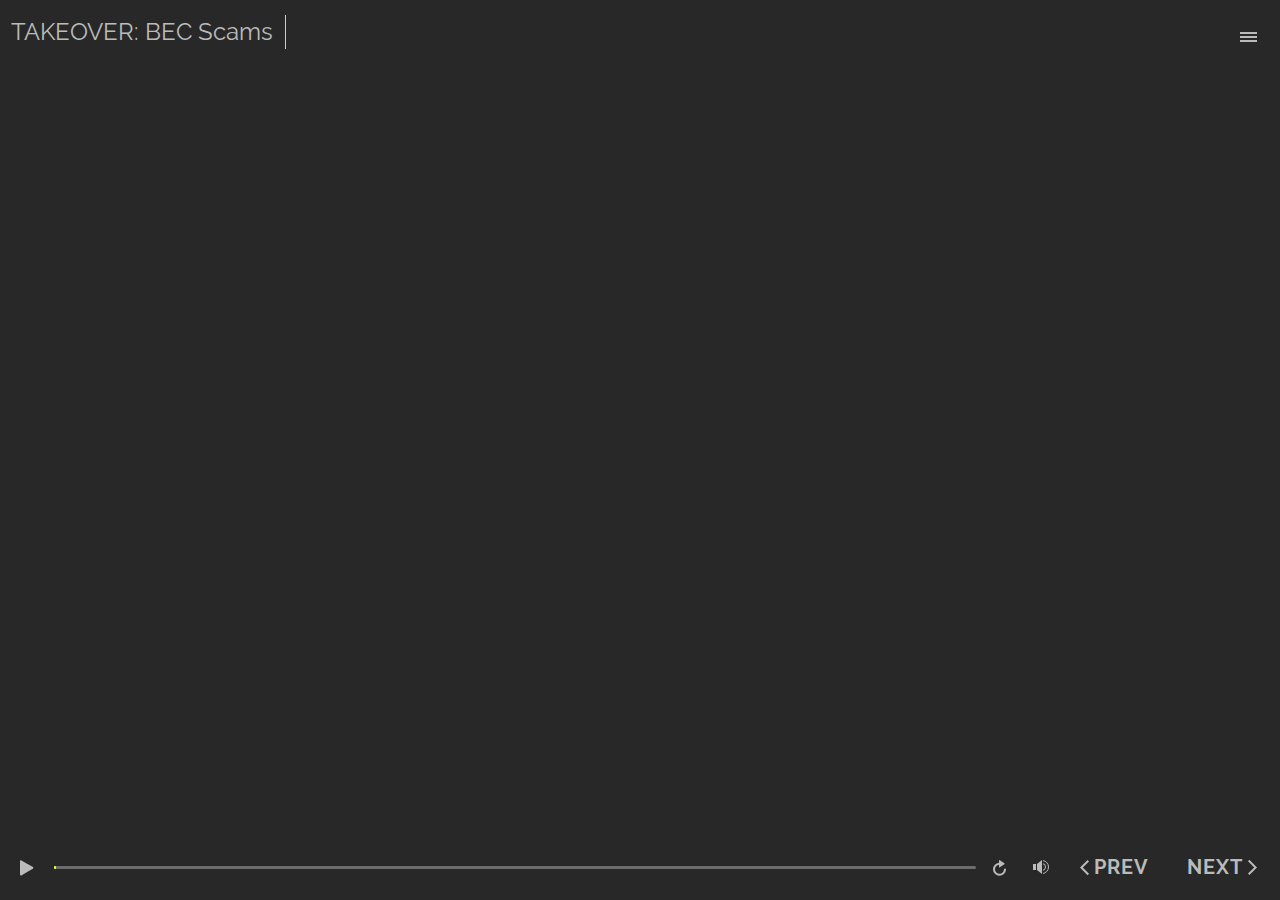
<file: index_lms.html>
﻿<!doctype html>
<html lang="en-US">
<head>
  <meta charset="utf-8">
  <!-- Created using Storyline 360 x64 - http://www.articulate.com  -->
  <!-- version: 3.95.33670.0 -->
  <title>TAKEOVER: BEC Scams</title>
  <meta http-equiv="x-ua-compatible" content="IE=edge"/>
  <meta name="viewport" content="width=device-width,initial-scale=1,user-scalable=no,shrink-to-fit=no,minimal-ui"/>
  <meta name="apple-mobile-web-app-capable" content="yes"/>
  <style>
    html, body { height: 100%; padding: 0; margin: 0 }
    #app { height: 100%; width: 100%; }
  </style>

  <script>
    window.DS = {};
    window.globals = {
      DATA_PATH_BASE: '',
      HAS_FRAME: true,
      HAS_SLIDE: true,

      lmsPresent: true,
      tinCanPresent: false,
      cmi5Present: false,
      aoSupport: false,
      scale: 'noscale',
      captureRc: false,
      browserSize: 'fullscreen',
      bgColor: '#282828',
      features: 'DropInAcc,DropInBase,DropInCore,DropInInteractions,DropInMisc,DropInVectors,DropInVideo,LayerPresentAsDialog,MultipleQuizTracking,UpdatedThemeEditor',
      themeName: 'unified',
      preloaderColor: '#FFFFFF',
      suppressAnalytics: false,
      productChannel: 'stable',
      publishSource: 'storyline',
      aid: 'aid|053595e7-3308-47da-b753-83b6ddf6baba',
      cid: '0480328d-a0ab-47b8-8a6e-e6f3475de3a8',
      playerVersion: '3.95.33670.0',
      publishTimestamp: '2025-05-13T16:54:00.5833841Z',
      maxIosVideoElements: 10,
      connectionSettings: { message: 'You%20are%20offline.%20Trying%20to%20reconnect...', useDarkTheme: false, mode: 'disabled' },
      hasFeature: function(feature) {
        return this.features.split(',').includes(feature);
      },
      
      parseParams: function(qs) {
        if (window.globals.parsedParams != null) {
          return window.globals.parsedParams;
        }
        qs = (qs || window.location.search.substr(1)).split('+').join(' ');
        var params = {},
            tokens,
            re = /[?&]?([^=]+)=([^&]*)/g;

        while (tokens = re.exec(qs)) {
          params[decodeURIComponent(tokens[1]).trim()] =
            decodeURIComponent(tokens[2]).trim();
        }
        window.globals.parsedParams = params;
        return params;
      }

    };
  </script>
  <script>
    var isIe11 = ('ActiveXObject' in window || window.MSBlobBuilder != null)
      && window.msCrypto != null && !window.ActiveXObject;
    if (isIe11) {
      window.globals.unsupportedBrowser = true;
      document.write(atob('[base64]'));
    }
  </script>

  <script>
    if (window.globals.hasFeature('MultiLanguageSinglePackageSupport')) {
      
      
    }
  </script>

  <script src="lms/scormdriver.js" charset="utf-8"></script>
  <script>window.THREE = { };</script>
  
</head>
<body style="background: #282828" class="cs-HTML theme-unified">
  <!-- 360 -->
  <script>!function(){var e,i=/iPhone/i,o=/iPod/i,n=/iPad/i,t=/\biOS-universal(?:.+)Mac\b/i,r=/\bAndroid(?:.+)Mobile\b/i,a=/Android/i,d=/(?:SD4930UR|\bSilk(?:.+)Mobile\b)/i,p=/Silk/i,l=/Windows Phone/i,u=/\bWindows(?:.+)ARM\b/i,b=/BlackBerry/i,s=/BB10/i,c=/Opera Mini/i,f=/\b(CriOS|Chrome)(?:.+)Mobile/i,h=/Mobile(?:.+)Firefox\b/i,v=function(e){return void 0!==e&&"MacIntel"===e.platform&&"number"==typeof e.maxTouchPoints&&e.maxTouchPoints>1&&"undefined"==typeof MSStream};e=function(e){var m={userAgent:"",platform:"",maxTouchPoints:0};e||"undefined"==typeof navigator?"string"==typeof e?m.userAgent=e:e&&e.userAgent&&(m={userAgent:e.userAgent,platform:e.platform,maxTouchPoints:e.maxTouchPoints||0}):m={userAgent:navigator.userAgent,platform:navigator.platform,maxTouchPoints:navigator.maxTouchPoints||0};var g=m.userAgent,y=g.split("[FBAN");void 0!==y[1]&&(g=y[0]),void 0!==(y=g.split("Twitter"))[1]&&(g=y[0]);var A=function(e){return function(i){return i.test(e)}}(g),w={apple:{phone:A(i)&&!A(l),ipod:A(o),tablet:!A(i)&&(A(n)||v(m))&&!A(l),universal:A(t),device:(A(i)||A(o)||A(n)||A(t)||v(m))&&!A(l)},amazon:{phone:A(d),tablet:!A(d)&&A(p),device:A(d)||A(p)},android:{phone:!A(l)&&A(d)||!A(l)&&A(r),tablet:!A(l)&&!A(d)&&!A(r)&&(A(p)||A(a)),device:!A(l)&&(A(d)||A(p)||A(r)||A(a))||A(/\bokhttp\b/i)},windows:{phone:A(l),tablet:A(u),device:A(l)||A(u)},other:{blackberry:A(b),blackberry10:A(s),opera:A(c),firefox:A(h),chrome:A(f),device:A(b)||A(s)||A(c)||A(h)||A(f)},any:!1,phone:!1,tablet:!1};return w.any=w.apple.device||w.android.device||w.windows.device||w.other.device,w.phone=w.apple.phone||w.android.phone||w.windows.phone,w.tablet=w.apple.tablet||w.android.tablet||w.windows.tablet,w}(),"object"==typeof exports&&"undefined"!=typeof module?module.exports=e:"function"==typeof define&&define.amd?define((function(){return e})):this.isMobile=e}();
    window.isMobile.apple.tablet = window.isMobile.apple.tablet ||
      (navigator.platform === 'MacIntel' && navigator.maxTouchPoints > 1);
    window.isMobile.apple.device = window.isMobile.apple.device || window.isMobile.apple.tablet;
    window.isMobile.tablet = window.isMobile.tablet || window.isMobile.apple.tablet;
    window.isMobile.any = window.isMobile.any || window.isMobile.apple.tablet;
  </script>

  <div id="focus-sink" tabindex="-1"></div>

  <div id="preso"></div>
  <script>
    (function() {

      var classTypes = [ 'desktop', 'mobile', 'phone', 'tablet' ];

      var addDeviceClasses = function(prefix, testObj) {
        var curr, i;
        for (i = 0; i < classTypes.length; i++) {
          curr = classTypes[i];
          if (testObj[curr]) {
            document.body.classList.add(prefix + curr);
          }
        }
      };

      var params = window.globals.parseParams(),
          isDevicePreview = params.devicepreview === '1',
          isPhoneOverride = params.deviceType === 'phone' || (isDevicePreview && params.phone == '1'),
          isTabletOverride = (params.deviceType === 'tablet' || isDevicePreview) && !isPhoneOverride,
          isMobileOverride = isPhoneOverride || isTabletOverride;

      var deviceView = {
        desktop: !window.isMobile.any && !isMobileOverride,
        mobile: window.isMobile.any || isMobileOverride,
        phone: isPhoneOverride || (window.isMobile.phone && !isTabletOverride),
        tablet: isTabletOverride || window.isMobile.tablet
      };

      window.globals.deviceView = deviceView;
      window.isMobile.desktop = !window.isMobile.any;
      window.isMobile.mobile = window.isMobile.any;

      addDeviceClasses('view-', deviceView);

    })();
  </script>
  
  <script src='story_content/triggers.js' type=text/javascript></script>
<script src='story_content/user.js' type=text/javascript></script>
  <div class="slide-loader"></div>

  <script>
    var doc = document, loader = doc.body.querySelector('.slide-loader'); [ 1, 2, 3 ].forEach(function(n) { var d = doc.createElement('div'); d.style.backgroundColor = window.globals.preloaderColor; d.classList.add('mobile-loader-dot'); d.classList.add('dot' + n); loader.appendChild(d); });
  </script>

  <div class="mobile-load-title-overlay" style="display: none">
    <div class="mobile-load-title">TAKEOVER: BEC Scams</div>
  </div>

  <div class="mobile-chrome-warning"></div>

  
<style>
  .warn-connection-dialog {
    display: none;
    background: transparent;
    pointer-events: all;
    position: fixed;
    left: 0;
    top: 0;
    width: 100%;
    height: 100%;
    z-index: 999;
  }

  .warn-connection-content {
    pointer-events: all;
    border-radius: 4px;
    background: white;
    border: 1px solid #E7E7E7;
    color: #333333;
    box-shadow: 0 2px 4px rgba(0, 0, 0, 0.25);
    transition: all 150ms ease-out;
    position: absolute;
    white-space: nowrap;
  }

  .view-phone.is-landscape .warn-connection-content {
    left: 23px;
    bottom: 23px;
  }

  .view-tablet.is-landscape .warn-connection-content {
    left: 50%;
    top: 20px;
    transform: translateX(-50%);
  }

  .view-mobile.is-portrait .warn-connection-content {
    transform: translate(-50%, calc(-100% - 15px));
  }

  .warn-connection-content p {
    display: inline-block;
    margin: 0 8px 0 0;
    line-height: 33px;
    font-size: 11px;
  }

  .warn-connection-content svg {
    position: relative;
    vertical-align: middle;
    margin: 0 2px 2px 8px;
  }

  .view-desktop .warn-connection-content {
    left: 1.5em;
    bottom: 1.5em;
  }

  .view-desktop .warn-connection-content p {
    font-size: 1.1em;
  }

  .is-offline .warn-connection-dialog {
    display: block;
  }

  .is-offline .cs-panel * {
    pointer-events: none !important;
  }

  .is-offline .cs-panel {
    pointer-events: all !important;
  }

  .is-offline #nav-controls * {
    pointer-events: none !important;
  }

  .is-offline #nav-controls {
    pointer-events: all !important;
  }
</style>

<div class="warn-connection-dialog" role="alertdialog" aria-modal="true" tabindex="0" aria-labelledby="warn-connection-message">
  <div class="warn-connection-content">
    <svg width="17" height="15" viewBox="0 0 17 15" xmlns="http://www.w3.org/2000/svg">
      <path fill="#8F0000" stroke="white" d="M16.07,12.98 L15.88,12.23 L9.51,1.21 C8.97,0.26,7.6,0.26,7.06,1.21 L0.69,12.23 C0.15,13.16,0.81,14.36,1.91,14.36 H14.65 C15.47,14.36,16.05,13.7,16.07,12.98 Z"/>
      <path fill="white" stroke="white" d="M8.58,5.5 C8.35,5.28,8.5,5.35,8.21,5.32 C8.09,5.35,7.97,5.49,7.96,5.67 C7.97,5.79,7.98,5.92,7.98,6.04 L7.98,6.04 C7.99,6.17,8,6.31,8.01,6.43 L8.01,6.44 C8.03,6.92,8.06,7.41,8.09,7.9 L8.09,7.9 C8.12,8.39,8.14,8.88,8.17,9.37 C8.17,9.39,8.18,9.42,8.2,9.44 C8.23,9.46,8.25,9.47,8.28,9.47 C8.31,9.47,8.34,9.46,8.35,9.44 C8.37,9.43,8.38,9.4,8.39,9.35 L8.39,9.34 C8.39,9.24,8.4,9.15,8.4,9.05 L8.4,9.05 C8.41,8.96,8.41,8.86,8.42,8.75 C8.43,8.44,8.45,8.12,8.47,7.81 L8.47,7.81 C8.49,7.49,8.51,7.18,8.53,6.87 C8.55,6.46,8.56,6.05,8.59,5.64 L8.6,5.62 C8.6,5.57,8.59,5.53,8.58,5.5 L8.21,5.32 Z"/>
      <circle fill="white" stroke="white" cx="8.3" cy="11.35" r="0.3"/>
    </svg>
    <p id="warn-connection-message">You are offline. Trying to reconnect...</p>
  </div>
</div>

<script>
  (function() {
    window.DS.connection = {
      warningShown: false,
      assets: {},
      loadingAssetGroup: false,
      retryDelay: 500
    };

    var connectionSettings = window.globals.connectionSettings || {};

    var useConnectionMessages = window.AbortController != null &&
      window.location.protocol != 'file:' &&
      connectionSettings.mode === 'normal';

    window.DS.connection.useConnectionMessages = useConnectionMessages;

    var assetCount = 0;
    var checkLoadedId;


    if (useConnectionMessages && connectionSettings != null) {
      var contentEl = document.querySelector('.warn-connection-content');
      var messageEl = contentEl.querySelector('p');

      if (connectionSettings.useDarkTheme) {
        contentEl.style.borderColor = '#BABBBA';
        contentEl.style.backgroundColor = '#282828';
        contentEl.style.color = '#FFFFFF';
      }

      if (connectionSettings.message != null) {
        messageEl.textContent = window.decodeURIComponent(connectionSettings.message);
      }
    }

    function checkAssetsReady() {
      for (var i in DS.connection.assets) {
        if (!DS.connection.assets[i].success) {
          return false;
        }
      }
      return true;
    }

    function stopAssetGroup() {
      if (!useConnectionMessages) { return; }

      assetCount = 0;

      DS.connection.oldAssetGroup = DS.connection.assets;
      DS.connection.assets = {};
      DS.connection.loadingAssetGroup = false;
      clearInterval(checkLoadedId);
    }

    function startAssetGroup() {
      if (!useConnectionMessages) { return; }
      var ticks = 0;
      clearInterval(checkLoadedId);
      checkLoadedId = setInterval(function() {
        var loaded = 0;
        if (assetCount === 0 && loaded === 0) {
          clearInterval(checkLoadedId);
          return;
        }

        for (var i in DS.connection.assets) {
          if (DS.connection.assets[i].success) {
            loaded++;
          }
        }

        if (assetCount === loaded && checkAssetsReady()) {
          for (var i in DS.connection.assets) {
            if (DS.connection.assets[i].action) {
              DS.connection.assets[i].action();
            }
          }
          hideWarning();
          stopAssetGroup();
        }
      }, 100)
    }

    function requiredAsset(url, action, retry, type) {
      if (!useConnectionMessages) { return; }
      if (DS.connection.assets[url]) { return; }

      DS.connection.assets[url] = {
        success: false, action: action, retry: retry, type: type
      };
      assetCount = Object.keys(DS.connection.assets).length;
      if (!DS.connection.loadingAssetGroup) {
        startAssetGroup();
      }
      DS.connection.loadingAssetGroup = true;
    }

    function assetLoaded(url) {
      if (!useConnectionMessages) { return; }
      if (DS.connection.assets[url]) {
        DS.connection.assets[url].success = true;
      }
    }

    function assetFailed(url) {
      if (!useConnectionMessages) { return; }
      if (!DS.connection.assets[url]) {
        if (/\.js$/.test(url) && url.indexOf('transcripts') === -1) {
          setTimeout(function() {
            if (DS.connection.lastSlideLoaded != null) {
              DS.connection.lastSlideLoaded();
            }
          }, DS.connection.retryDelay);
        }
        return;
      }
      if (!DS.connection.warningShown) { showWarning(); }
      if (DS.connection.assets[url].retry) {
        setTimeout(function() {
          if (!DS.connection.assets[url].success) {
            DS.connection.assets[url].retry()
          }
        }, DS.connection.retryDelay);
      }
    }

    function hideWarning() {
      document.body.classList.remove('is-offline');
      DS.connection.warningShown = false;
      enableKeys();
    }
    DS.connection.hideWarning = hideWarning

    function showWarning(btn) {
      document.body.classList.add('is-offline')
      DS.connection.warningShown = true;
      updateWarningPosition();
      disableKeys();
    }

    function updateWarningPosition() {
      if (!DS.connection.warningShown) {
        return;
      }

      var isPortrait = document.body.classList.contains('is-portrait');
      var isMobile = document.body.classList.contains('view-mobile');
      var warningEl = document.querySelector('.warn-connection-content');

      if (isPortrait && isMobile) {
        var slide = document.querySelector('.primary-slide');
        var slideRect = slide != null
          ? slide.getBoundingClientRect()
          : { top: window.innerHeight, left: 0, width: window.innerWidth };

        warningEl.style.top = `${slideRect.top}px`
        warningEl.style.left = `${slideRect.left + slideRect.width / 2}px`
      } else {
        warningEl.style.top = null;
        warningEl.style.left = null;
      }

      window.requestAnimationFrame(updateWarningPosition);
    }

    function onDisableKeyDown(e) {
      e.preventDefault();
      e.stopImmediatePropagation();
    }

    function onDisableKeyUp(e) {
      e.preventDefault();
      e.stopImmediatePropagation();
    }

    var accStyle = document.createElement('style');
    var warnDialogEl = document.querySelector('.warn-connection-dialog');

    function disableKeys() {
      if (DS.views && DS.views.nsStack && DS.views.nsStack.length === 1) {
        DS.views.nsStack[0].tabReachable = false
        DS.views.nsStack[0].updateTabIndex(true, true);
      }

      accStyle.innerHTML = '.acc-shadow-dom { display: none; }';
      document.body.appendChild(accStyle);

      warnDialogEl.parentNode.append(warnDialogEl);
      warnDialogEl.focus();
    }

    function enableKeys() {
      accStyle.remove();
      if (DS.views && DS.views.nsStack && DS.views.nsStack.length === 1 && DS.views.nsStack[0].name === '_frame') {
        DS.views.nsStack[0].tabReachable = true;
        DS.views.nsStack[0].updateTabIndex();
      }
    }

    // these will all be noops if the feature flag isn't set in
    // the data and `window.globals.features`
    DS.connection.requiredAsset = requiredAsset;
    DS.connection.assetLoaded = assetLoaded;
    DS.connection.assetFailed = assetFailed;
    DS.connection.stopAssetGroup = stopAssetGroup;
    DS.connection.startAssetGroup = startAssetGroup;
  })();
</script>


  <script>
    
    if (window.autoSpider && window.vInterfaceObject) {
      document.querySelector('.mobile-load-title-overlay').style.display = 'none';
    }
  </script>

  

  <link rel="stylesheet" href="html5/data/css/output.min.css" data-noprefix/>
</body>
<script src="html5/lib/scripts/bootstrapper.min.js"></script>
</html>
</file>
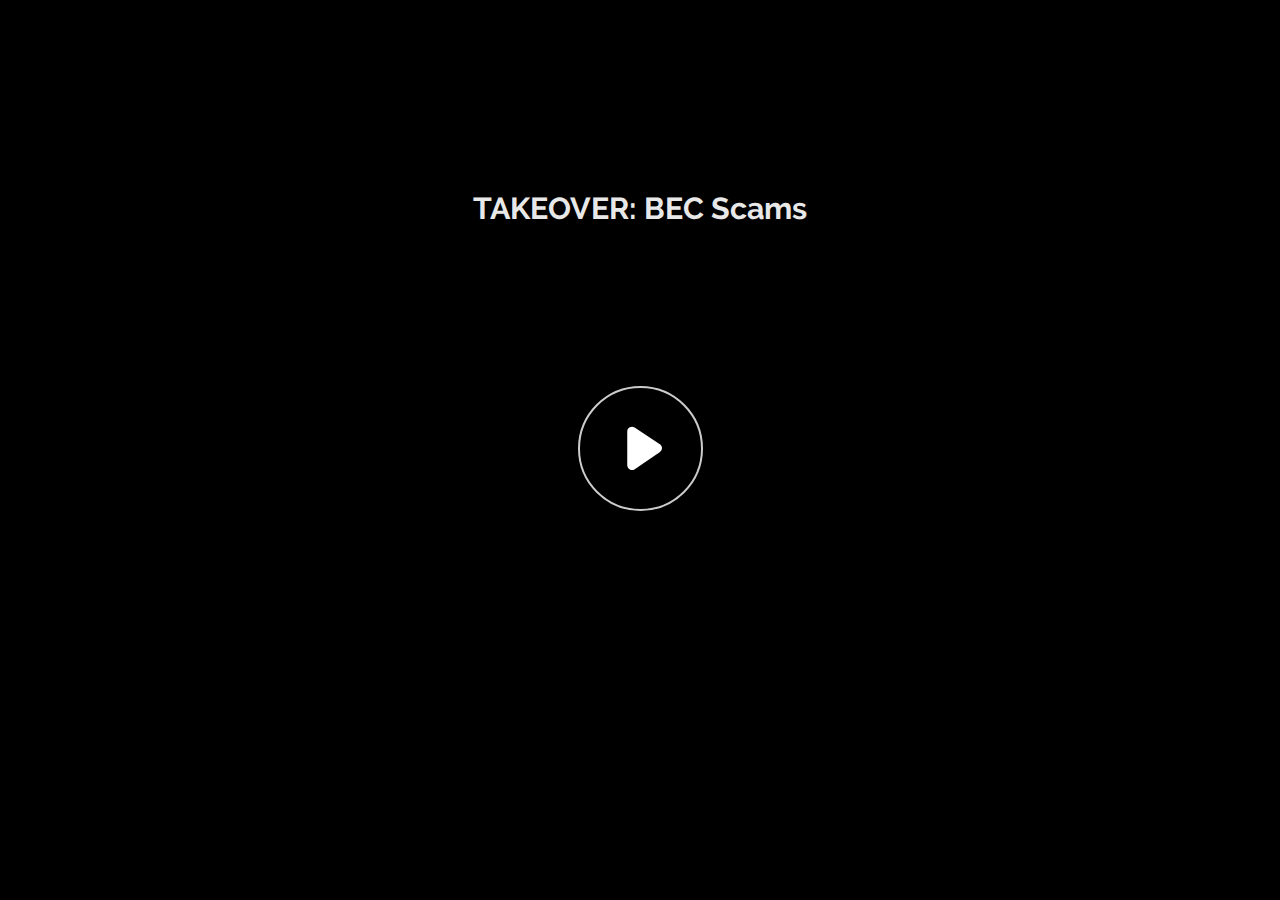
<file: story.html>
﻿<!doctype html>
<html lang="en-US">
<head>
  <meta charset="utf-8">
  <!-- Created using Storyline 360 x64 - http://www.articulate.com  -->
  <!-- version: 3.95.33670.0 -->
  <title>TAKEOVER: BEC Scams</title>
  <meta http-equiv="x-ua-compatible" content="IE=edge"/>
  <meta name="viewport" content="width=device-width,initial-scale=1,user-scalable=no,shrink-to-fit=no,minimal-ui"/>
  <meta name="apple-mobile-web-app-capable" content="yes"/>
  <style>
    html, body { height: 100%; padding: 0; margin: 0 }
    #app { height: 100%; width: 100%; }
  </style>

  <script>
    window.DS = {};
    window.globals = {
      DATA_PATH_BASE: '',
      HAS_FRAME: true,
      HAS_SLIDE: true,

      lmsPresent: false,
      tinCanPresent: false,
      cmi5Present: false,
      aoSupport: false,
      scale: 'noscale',
      captureRc: false,
      browserSize: 'fullscreen',
      bgColor: '#282828',
      features: 'DropInAcc,DropInBase,DropInCore,DropInInteractions,DropInMisc,DropInVectors,DropInVideo,LayerPresentAsDialog,MultipleQuizTracking,UpdatedThemeEditor',
      themeName: 'unified',
      preloaderColor: '#FFFFFF',
      suppressAnalytics: false,
      productChannel: 'stable',
      publishSource: 'storyline',
      aid: 'aid|053595e7-3308-47da-b753-83b6ddf6baba',
      cid: '0480328d-a0ab-47b8-8a6e-e6f3475de3a8',
      playerVersion: '3.95.33670.0',
      publishTimestamp: '2025-05-13T16:53:59.7484758Z',
      maxIosVideoElements: 10,
      connectionSettings: { message: 'You%20are%20offline.%20Trying%20to%20reconnect...', useDarkTheme: false, mode: 'disabled' },
      hasFeature: function(feature) {
        return this.features.split(',').includes(feature);
      },
      
      parseParams: function(qs) {
        if (window.globals.parsedParams != null) {
          return window.globals.parsedParams;
        }
        qs = (qs || window.location.search.substr(1)).split('+').join(' ');
        var params = {},
            tokens,
            re = /[?&]?([^=]+)=([^&]*)/g;

        while (tokens = re.exec(qs)) {
          params[decodeURIComponent(tokens[1]).trim()] =
            decodeURIComponent(tokens[2]).trim();
        }
        window.globals.parsedParams = params;
        return params;
      }

    };
  </script>
  <script>
    var isIe11 = ('ActiveXObject' in window || window.MSBlobBuilder != null)
      && window.msCrypto != null && !window.ActiveXObject;
    if (isIe11) {
      window.globals.unsupportedBrowser = true;
      document.write(atob('[base64]'));
    }
  </script>

  <script>
    if (window.globals.hasFeature('MultiLanguageSinglePackageSupport')) {
      
      
    }
  </script>

  
  <script>window.THREE = { };</script>
  
</head>
<body style="background: #282828" class="cs-HTML theme-unified">
  <!-- 360 -->
  <script>!function(){var e,i=/iPhone/i,o=/iPod/i,n=/iPad/i,t=/\biOS-universal(?:.+)Mac\b/i,r=/\bAndroid(?:.+)Mobile\b/i,a=/Android/i,d=/(?:SD4930UR|\bSilk(?:.+)Mobile\b)/i,p=/Silk/i,l=/Windows Phone/i,u=/\bWindows(?:.+)ARM\b/i,b=/BlackBerry/i,s=/BB10/i,c=/Opera Mini/i,f=/\b(CriOS|Chrome)(?:.+)Mobile/i,h=/Mobile(?:.+)Firefox\b/i,v=function(e){return void 0!==e&&"MacIntel"===e.platform&&"number"==typeof e.maxTouchPoints&&e.maxTouchPoints>1&&"undefined"==typeof MSStream};e=function(e){var m={userAgent:"",platform:"",maxTouchPoints:0};e||"undefined"==typeof navigator?"string"==typeof e?m.userAgent=e:e&&e.userAgent&&(m={userAgent:e.userAgent,platform:e.platform,maxTouchPoints:e.maxTouchPoints||0}):m={userAgent:navigator.userAgent,platform:navigator.platform,maxTouchPoints:navigator.maxTouchPoints||0};var g=m.userAgent,y=g.split("[FBAN");void 0!==y[1]&&(g=y[0]),void 0!==(y=g.split("Twitter"))[1]&&(g=y[0]);var A=function(e){return function(i){return i.test(e)}}(g),w={apple:{phone:A(i)&&!A(l),ipod:A(o),tablet:!A(i)&&(A(n)||v(m))&&!A(l),universal:A(t),device:(A(i)||A(o)||A(n)||A(t)||v(m))&&!A(l)},amazon:{phone:A(d),tablet:!A(d)&&A(p),device:A(d)||A(p)},android:{phone:!A(l)&&A(d)||!A(l)&&A(r),tablet:!A(l)&&!A(d)&&!A(r)&&(A(p)||A(a)),device:!A(l)&&(A(d)||A(p)||A(r)||A(a))||A(/\bokhttp\b/i)},windows:{phone:A(l),tablet:A(u),device:A(l)||A(u)},other:{blackberry:A(b),blackberry10:A(s),opera:A(c),firefox:A(h),chrome:A(f),device:A(b)||A(s)||A(c)||A(h)||A(f)},any:!1,phone:!1,tablet:!1};return w.any=w.apple.device||w.android.device||w.windows.device||w.other.device,w.phone=w.apple.phone||w.android.phone||w.windows.phone,w.tablet=w.apple.tablet||w.android.tablet||w.windows.tablet,w}(),"object"==typeof exports&&"undefined"!=typeof module?module.exports=e:"function"==typeof define&&define.amd?define((function(){return e})):this.isMobile=e}();
    window.isMobile.apple.tablet = window.isMobile.apple.tablet ||
      (navigator.platform === 'MacIntel' && navigator.maxTouchPoints > 1);
    window.isMobile.apple.device = window.isMobile.apple.device || window.isMobile.apple.tablet;
    window.isMobile.tablet = window.isMobile.tablet || window.isMobile.apple.tablet;
    window.isMobile.any = window.isMobile.any || window.isMobile.apple.tablet;
  </script>

  <div id="focus-sink" tabindex="-1"></div>

  <div id="preso"></div>
  <script>
    (function() {

      var classTypes = [ 'desktop', 'mobile', 'phone', 'tablet' ];

      var addDeviceClasses = function(prefix, testObj) {
        var curr, i;
        for (i = 0; i < classTypes.length; i++) {
          curr = classTypes[i];
          if (testObj[curr]) {
            document.body.classList.add(prefix + curr);
          }
        }
      };

      var params = window.globals.parseParams(),
          isDevicePreview = params.devicepreview === '1',
          isPhoneOverride = params.deviceType === 'phone' || (isDevicePreview && params.phone == '1'),
          isTabletOverride = (params.deviceType === 'tablet' || isDevicePreview) && !isPhoneOverride,
          isMobileOverride = isPhoneOverride || isTabletOverride;

      var deviceView = {
        desktop: !window.isMobile.any && !isMobileOverride,
        mobile: window.isMobile.any || isMobileOverride,
        phone: isPhoneOverride || (window.isMobile.phone && !isTabletOverride),
        tablet: isTabletOverride || window.isMobile.tablet
      };

      window.globals.deviceView = deviceView;
      window.isMobile.desktop = !window.isMobile.any;
      window.isMobile.mobile = window.isMobile.any;

      addDeviceClasses('view-', deviceView);

    })();
  </script>
  
  <script src='story_content/triggers.js' type=text/javascript></script>
<script src='story_content/user.js' type=text/javascript></script>
  <div class="slide-loader"></div>

  <script>
    var doc = document, loader = doc.body.querySelector('.slide-loader'); [ 1, 2, 3 ].forEach(function(n) { var d = doc.createElement('div'); d.style.backgroundColor = window.globals.preloaderColor; d.classList.add('mobile-loader-dot'); d.classList.add('dot' + n); loader.appendChild(d); });
  </script>

  <div class="mobile-load-title-overlay" style="display: none">
    <div class="mobile-load-title">TAKEOVER: BEC Scams</div>
  </div>

  <div class="mobile-chrome-warning"></div>

  
<style>
  .warn-connection-dialog {
    display: none;
    background: transparent;
    pointer-events: all;
    position: fixed;
    left: 0;
    top: 0;
    width: 100%;
    height: 100%;
    z-index: 999;
  }

  .warn-connection-content {
    pointer-events: all;
    border-radius: 4px;
    background: white;
    border: 1px solid #E7E7E7;
    color: #333333;
    box-shadow: 0 2px 4px rgba(0, 0, 0, 0.25);
    transition: all 150ms ease-out;
    position: absolute;
    white-space: nowrap;
  }

  .view-phone.is-landscape .warn-connection-content {
    left: 23px;
    bottom: 23px;
  }

  .view-tablet.is-landscape .warn-connection-content {
    left: 50%;
    top: 20px;
    transform: translateX(-50%);
  }

  .view-mobile.is-portrait .warn-connection-content {
    transform: translate(-50%, calc(-100% - 15px));
  }

  .warn-connection-content p {
    display: inline-block;
    margin: 0 8px 0 0;
    line-height: 33px;
    font-size: 11px;
  }

  .warn-connection-content svg {
    position: relative;
    vertical-align: middle;
    margin: 0 2px 2px 8px;
  }

  .view-desktop .warn-connection-content {
    left: 1.5em;
    bottom: 1.5em;
  }

  .view-desktop .warn-connection-content p {
    font-size: 1.1em;
  }

  .is-offline .warn-connection-dialog {
    display: block;
  }

  .is-offline .cs-panel * {
    pointer-events: none !important;
  }

  .is-offline .cs-panel {
    pointer-events: all !important;
  }

  .is-offline #nav-controls * {
    pointer-events: none !important;
  }

  .is-offline #nav-controls {
    pointer-events: all !important;
  }
</style>

<div class="warn-connection-dialog" role="alertdialog" aria-modal="true" tabindex="0" aria-labelledby="warn-connection-message">
  <div class="warn-connection-content">
    <svg width="17" height="15" viewBox="0 0 17 15" xmlns="http://www.w3.org/2000/svg">
      <path fill="#8F0000" stroke="white" d="M16.07,12.98 L15.88,12.23 L9.51,1.21 C8.97,0.26,7.6,0.26,7.06,1.21 L0.69,12.23 C0.15,13.16,0.81,14.36,1.91,14.36 H14.65 C15.47,14.36,16.05,13.7,16.07,12.98 Z"/>
      <path fill="white" stroke="white" d="M8.58,5.5 C8.35,5.28,8.5,5.35,8.21,5.32 C8.09,5.35,7.97,5.49,7.96,5.67 C7.97,5.79,7.98,5.92,7.98,6.04 L7.98,6.04 C7.99,6.17,8,6.31,8.01,6.43 L8.01,6.44 C8.03,6.92,8.06,7.41,8.09,7.9 L8.09,7.9 C8.12,8.39,8.14,8.88,8.17,9.37 C8.17,9.39,8.18,9.42,8.2,9.44 C8.23,9.46,8.25,9.47,8.28,9.47 C8.31,9.47,8.34,9.46,8.35,9.44 C8.37,9.43,8.38,9.4,8.39,9.35 L8.39,9.34 C8.39,9.24,8.4,9.15,8.4,9.05 L8.4,9.05 C8.41,8.96,8.41,8.86,8.42,8.75 C8.43,8.44,8.45,8.12,8.47,7.81 L8.47,7.81 C8.49,7.49,8.51,7.18,8.53,6.87 C8.55,6.46,8.56,6.05,8.59,5.64 L8.6,5.62 C8.6,5.57,8.59,5.53,8.58,5.5 L8.21,5.32 Z"/>
      <circle fill="white" stroke="white" cx="8.3" cy="11.35" r="0.3"/>
    </svg>
    <p id="warn-connection-message">You are offline. Trying to reconnect...</p>
  </div>
</div>

<script>
  (function() {
    window.DS.connection = {
      warningShown: false,
      assets: {},
      loadingAssetGroup: false,
      retryDelay: 500
    };

    var connectionSettings = window.globals.connectionSettings || {};

    var useConnectionMessages = window.AbortController != null &&
      window.location.protocol != 'file:' &&
      connectionSettings.mode === 'normal';

    window.DS.connection.useConnectionMessages = useConnectionMessages;

    var assetCount = 0;
    var checkLoadedId;


    if (useConnectionMessages && connectionSettings != null) {
      var contentEl = document.querySelector('.warn-connection-content');
      var messageEl = contentEl.querySelector('p');

      if (connectionSettings.useDarkTheme) {
        contentEl.style.borderColor = '#BABBBA';
        contentEl.style.backgroundColor = '#282828';
        contentEl.style.color = '#FFFFFF';
      }

      if (connectionSettings.message != null) {
        messageEl.textContent = window.decodeURIComponent(connectionSettings.message);
      }
    }

    function checkAssetsReady() {
      for (var i in DS.connection.assets) {
        if (!DS.connection.assets[i].success) {
          return false;
        }
      }
      return true;
    }

    function stopAssetGroup() {
      if (!useConnectionMessages) { return; }

      assetCount = 0;

      DS.connection.oldAssetGroup = DS.connection.assets;
      DS.connection.assets = {};
      DS.connection.loadingAssetGroup = false;
      clearInterval(checkLoadedId);
    }

    function startAssetGroup() {
      if (!useConnectionMessages) { return; }
      var ticks = 0;
      clearInterval(checkLoadedId);
      checkLoadedId = setInterval(function() {
        var loaded = 0;
        if (assetCount === 0 && loaded === 0) {
          clearInterval(checkLoadedId);
          return;
        }

        for (var i in DS.connection.assets) {
          if (DS.connection.assets[i].success) {
            loaded++;
          }
        }

        if (assetCount === loaded && checkAssetsReady()) {
          for (var i in DS.connection.assets) {
            if (DS.connection.assets[i].action) {
              DS.connection.assets[i].action();
            }
          }
          hideWarning();
          stopAssetGroup();
        }
      }, 100)
    }

    function requiredAsset(url, action, retry, type) {
      if (!useConnectionMessages) { return; }
      if (DS.connection.assets[url]) { return; }

      DS.connection.assets[url] = {
        success: false, action: action, retry: retry, type: type
      };
      assetCount = Object.keys(DS.connection.assets).length;
      if (!DS.connection.loadingAssetGroup) {
        startAssetGroup();
      }
      DS.connection.loadingAssetGroup = true;
    }

    function assetLoaded(url) {
      if (!useConnectionMessages) { return; }
      if (DS.connection.assets[url]) {
        DS.connection.assets[url].success = true;
      }
    }

    function assetFailed(url) {
      if (!useConnectionMessages) { return; }
      if (!DS.connection.assets[url]) {
        if (/\.js$/.test(url) && url.indexOf('transcripts') === -1) {
          setTimeout(function() {
            if (DS.connection.lastSlideLoaded != null) {
              DS.connection.lastSlideLoaded();
            }
          }, DS.connection.retryDelay);
        }
        return;
      }
      if (!DS.connection.warningShown) { showWarning(); }
      if (DS.connection.assets[url].retry) {
        setTimeout(function() {
          if (!DS.connection.assets[url].success) {
            DS.connection.assets[url].retry()
          }
        }, DS.connection.retryDelay);
      }
    }

    function hideWarning() {
      document.body.classList.remove('is-offline');
      DS.connection.warningShown = false;
      enableKeys();
    }
    DS.connection.hideWarning = hideWarning

    function showWarning(btn) {
      document.body.classList.add('is-offline')
      DS.connection.warningShown = true;
      updateWarningPosition();
      disableKeys();
    }

    function updateWarningPosition() {
      if (!DS.connection.warningShown) {
        return;
      }

      var isPortrait = document.body.classList.contains('is-portrait');
      var isMobile = document.body.classList.contains('view-mobile');
      var warningEl = document.querySelector('.warn-connection-content');

      if (isPortrait && isMobile) {
        var slide = document.querySelector('.primary-slide');
        var slideRect = slide != null
          ? slide.getBoundingClientRect()
          : { top: window.innerHeight, left: 0, width: window.innerWidth };

        warningEl.style.top = `${slideRect.top}px`
        warningEl.style.left = `${slideRect.left + slideRect.width / 2}px`
      } else {
        warningEl.style.top = null;
        warningEl.style.left = null;
      }

      window.requestAnimationFrame(updateWarningPosition);
    }

    function onDisableKeyDown(e) {
      e.preventDefault();
      e.stopImmediatePropagation();
    }

    function onDisableKeyUp(e) {
      e.preventDefault();
      e.stopImmediatePropagation();
    }

    var accStyle = document.createElement('style');
    var warnDialogEl = document.querySelector('.warn-connection-dialog');

    function disableKeys() {
      if (DS.views && DS.views.nsStack && DS.views.nsStack.length === 1) {
        DS.views.nsStack[0].tabReachable = false
        DS.views.nsStack[0].updateTabIndex(true, true);
      }

      accStyle.innerHTML = '.acc-shadow-dom { display: none; }';
      document.body.appendChild(accStyle);

      warnDialogEl.parentNode.append(warnDialogEl);
      warnDialogEl.focus();
    }

    function enableKeys() {
      accStyle.remove();
      if (DS.views && DS.views.nsStack && DS.views.nsStack.length === 1 && DS.views.nsStack[0].name === '_frame') {
        DS.views.nsStack[0].tabReachable = true;
        DS.views.nsStack[0].updateTabIndex();
      }
    }

    // these will all be noops if the feature flag isn't set in
    // the data and `window.globals.features`
    DS.connection.requiredAsset = requiredAsset;
    DS.connection.assetLoaded = assetLoaded;
    DS.connection.assetFailed = assetFailed;
    DS.connection.stopAssetGroup = stopAssetGroup;
    DS.connection.startAssetGroup = startAssetGroup;
  })();
</script>


  <script>
    
    if (window.autoSpider && window.vInterfaceObject) {
      document.querySelector('.mobile-load-title-overlay').style.display = 'none';
    }
  </script>

  

  <link rel="stylesheet" href="html5/data/css/output.min.css" data-noprefix/>
</body>
<script src="html5/lib/scripts/bootstrapper.min.js"></script>
</html>
</file>
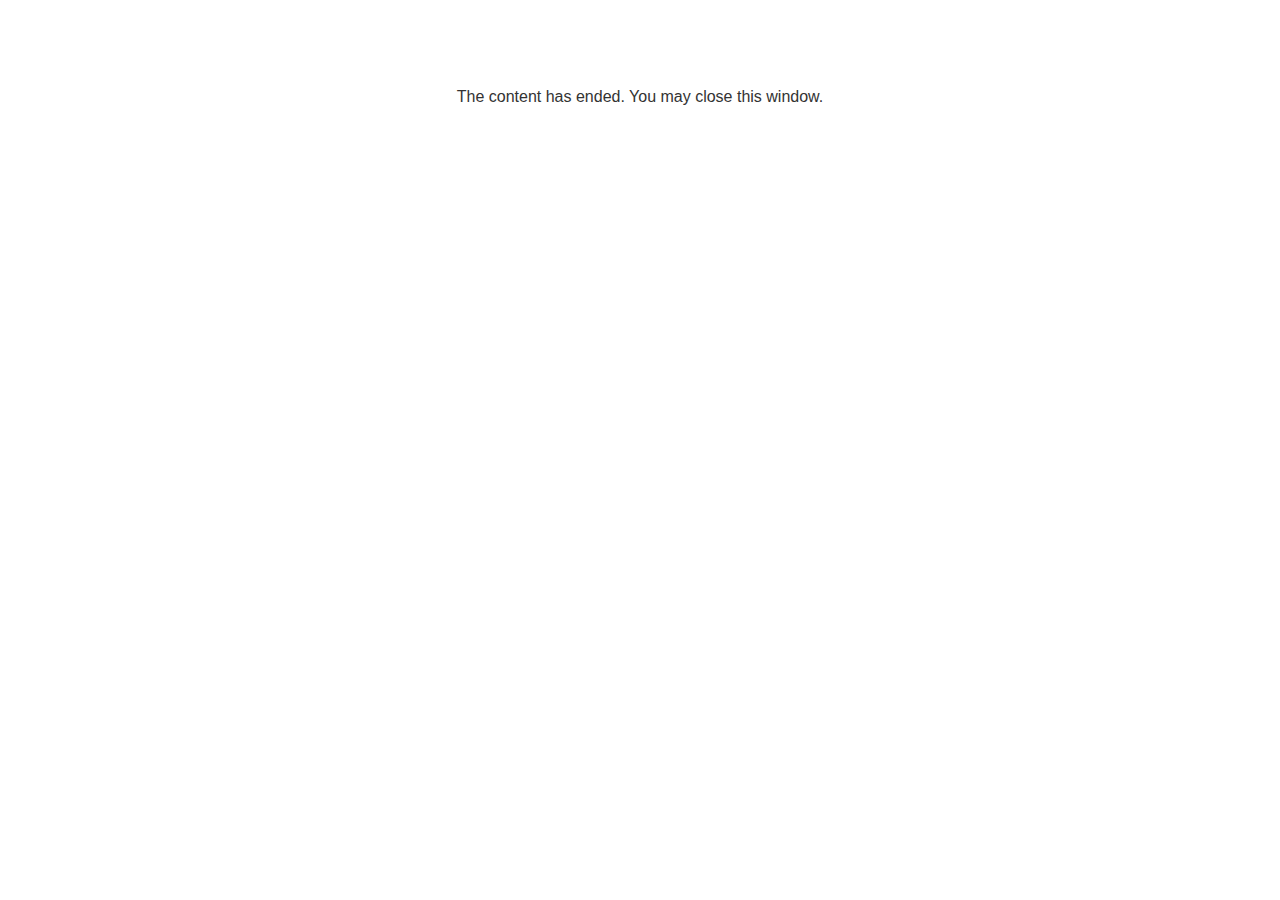
<file: lms/goodbye.html>
<!doctype html>
<html>
<body style="background-color: #ffffff;">

<p role="alert" style="color: #333333;font-family: Raleway, articulate, tahoma, arial;font-size: medium;text-align: center;">
<br><br><br><br>
The content has ended. You may close this window.
</p>

</body>
</html>
</file>
